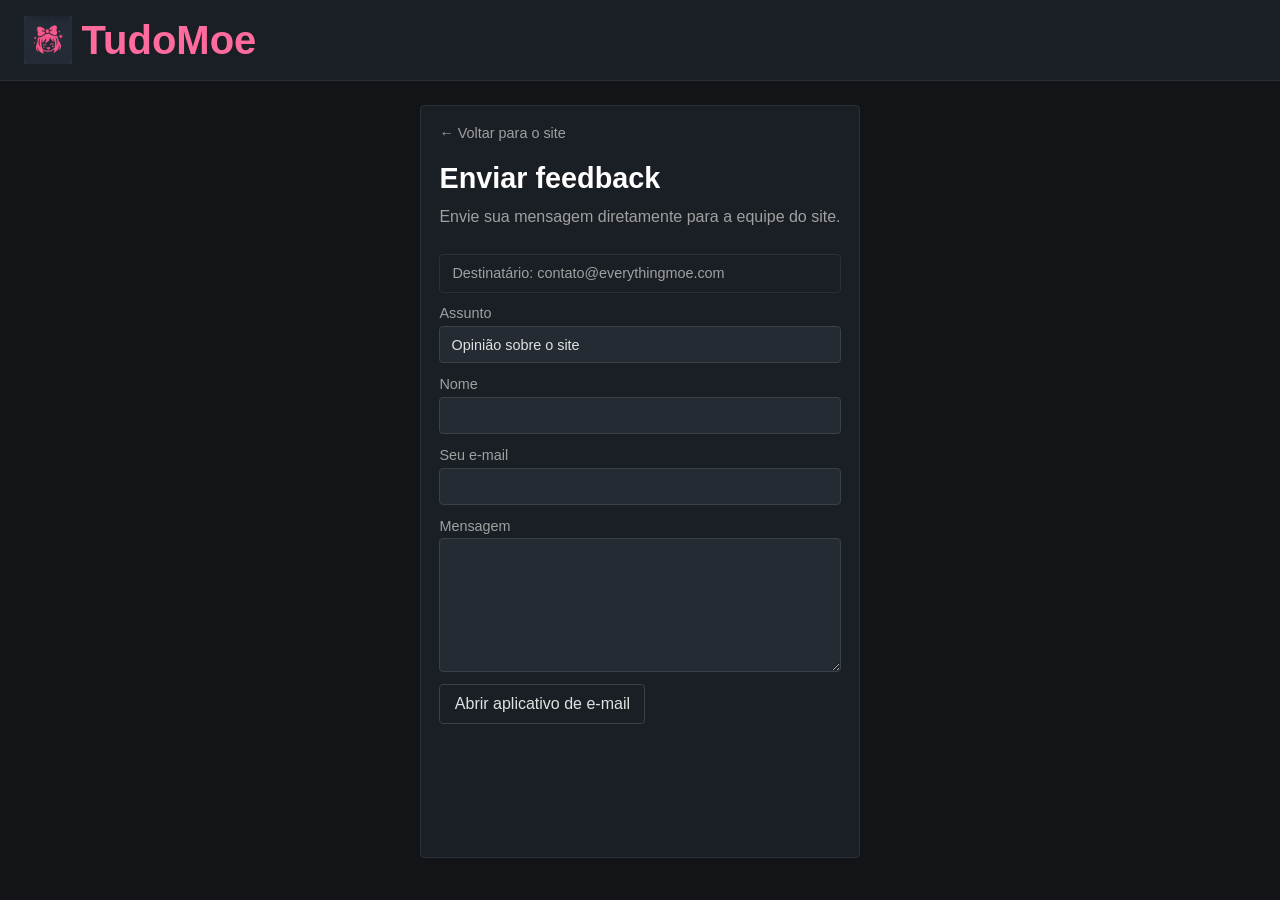
<file: feedback.html>
<!DOCTYPE html>
<html lang="pt-BR">
<head>
    <meta charset="UTF-8">
    <meta name="viewport" content="width=device-width, initial-scale=1.0">
    <title>Enviar feedback - TudoMoe</title>
    <link rel="icon" type="image/x-icon" href="Imagens/watermarked_img_15993395381853042942.jpg">
    <link rel="stylesheet" href="estilos.css">
</head>
<body>
    <header>
        <div class="header-left">
            <a href="index.html" class="logo">
                <img src="Imagens/icon3.jpeg" alt="logo">
                <span class="logo-text">TudoMoe</span>
            </a>
        </div>
    </header>

    <main class="container feedback-page">
        <section class="content-section feedback-page-card">
            <a class="feedback-back-link" href="index.html">← Voltar para o site</a>
            <h1 class="feedback-page-title">Enviar feedback</h1>
            <p class="feedback-page-intro">Envie sua mensagem diretamente para a equipe do site.</p>
            <form class="feedback-page-form">
                <p class="feedback-page-recipient">Destinatário: contato@everythingmoe.com</p>
                <label>Assunto<input class="feedback-subject" type="text" readonly></label>
                <label>Nome<input name="name" type="text" maxlength="80" required></label>
                <label>Seu e-mail<input name="email" type="email" maxlength="120" required></label>
                <label>Mensagem<textarea name="message" rows="7" maxlength="1000" required></textarea></label>
                <button class="feedback-page-submit" type="submit">Abrir aplicativo de e-mail</button>
            </form>
        </section>
    </main>

    <script src="script.js"></script>
</body>
</html>
</file>
<file: estilos.css>
* {
    margin: 0;
    padding: 0;
    box-sizing: border-box;
}

html,
body {
    width: 100%;
    max-width: 100%;
    overflow-x: hidden;
}

img,
video,
iframe,
svg {
    max-width: 100%;
}

body {
    background:#121417;
   color:#e0e0e0;
   font-family: -apple-system, BlinkMacSystemFont, 'Segoe UI', Roboto, Oxygen, Ubuntu, Cantarell, sans-serif;
   min-height:100vh;
   overflow-x: hidden;
   display: flex;
   flex-direction: column;
}

header {
    background: #1a1f26;
    border-bottom: 1px solid #2a3038;
    padding: 1rem 1.5rem;
    display: flex;
    justify-content: space-between;
    align-items: center;
    gap: 1.2rem;
    position: sticky;
    top: 0;
    z-index: 100;
    flex-wrap: wrap;
    width: 100%;
}

.header-left{
    display: flex;
    align-items: center;
    gap: .6rem;
    min-width: 0;
}

.menu-toggle{
    display: block;
    cursor: pointer;
    font-size: 1.5rem;
    color: #e0e0e0;
    background: none;
    border: none;
    position: relative;
    z-index: 360;
}

.logo{
    display: flex;
    align-items: center;
    gap: .6rem;
    text-decoration: none;
    color: #e0e0e0;
}

.logo img{
    width: 48px;
    height: 48px;
    border-radius: 4px;
}

.logo-text{
    font-size: 1.3rem;
    font-weight: 600;
    color: #ff6b9d;
    overflow-wrap: anywhere;
}

.header-right{
    display: flex;
    align-items: center;
    gap: 1rem;
    min-width: 0;
    max-width: 100%;
}

.search-container{
    position: relative;
    width: min(280px, 100%);
}

.search-box{
    background:#2a3038;
    border: 1px solid #3a4048;
    padding: .55rem 1rem;
    border-radius: 4px;
    color: #e0e0e0;
    width: 100%;
    min-width: 0;
    max-width: 100%;
    font-size: 1rem;
}

.search-status{
    color: #a0a0a0;
    font-size: .85rem;
    white-space: nowrap;
}

.search-suggestions{
    position: absolute;
    top: calc(100% + .35rem);
    left: 0;
    right: 0;
    z-index: 250;
    display: grid;
    gap: .2rem;
    padding: .4rem;
    background: #1a1f26;
    border: 1px solid #3a4048;
    border-radius: 4px;
    box-shadow: 0 10px 24px rgba(0,0,0,.3);
}

.search-suggestions[hidden]{
    display: none;
}

.search-suggestion{
    display: flex;
    align-items: center;
    gap: .6rem;
    width: 100%;
    padding: .5rem .6rem;
    border: 0;
    border-radius: 3px;
    background: transparent;
    color: #e0e0e0;
    cursor: pointer;
    font: inherit;
    text-align: left;
}

.search-suggestion-icon{
    flex: 0 0 32px;
    width: 32px;
    height: 32px;
    border-radius: 3px;
    object-fit: contain;
    background: #252b33;
}

.search-suggestion-text{
    display: grid;
    min-width: 0;
    gap: .15rem;
}

.search-suggestion small{
    color: #7a8088;
    font-size: .75rem;
}

.search-suggestion:hover,
.search-suggestion:focus-visible{
    background: rgba(255,107,157,.08);
    outline: 0;
}


.header-icons{
    display: flex;
    gap: 1.2rem;
}

.settings-menu{
    position: relative;
}

.share-menu{
    position: relative;
}

.feedback-menu{
    position: relative;
}

.icon-btn{
    background: none;
    border: none;
    color: #e0e0e0;
    cursor: pointer;
    font-size: 1.3rem;
}

.share-panel{
    position: absolute;
    top: calc(100% + .7rem);
    right: 0;
    z-index: 200;
    width: 220px;
    padding: .65rem;
    display: grid;
    gap: .25rem;
    background: #1a1f26;
    border: 1px solid #3a4048;
    border-radius: 4px;
    box-shadow: 0 10px 24px rgba(0,0,0,.3);
}

.share-panel[hidden]{
    display: none;
}

.share-panel button{
    padding: .5rem;
    border: 0;
    border-radius: 3px;
    background: transparent;
    color: #a0a0a0;
    cursor: pointer;
    font: inherit;
    text-align: left;
}

.share-panel button:hover,
.share-panel button:focus-visible{
    background: rgba(255,107,157,.08);
    color: #fff;
}

.feedback-panel{
    position: absolute;
    top: calc(100% + .7rem);
    right: 0;
    z-index: 200;
    width: 190px;
    padding: .65rem;
    display: grid;
    gap: .25rem;
    background: #1a1f26;
    border: 1px solid #3a4048;
    border-radius: 4px;
    box-shadow: 0 10px 24px rgba(0,0,0,.3);
}

.feedback-panel[hidden]{
    display: none;
}

.feedback-panel button{
    padding: .5rem;
    border: 0;
    border-radius: 3px;
    background: transparent;
    color: #a0a0a0;
    cursor: pointer;
    font: inherit;
    text-align: left;
}

.feedback-panel button a{
    display: block;
    color: inherit;
    text-decoration: none;
}

.feedback-panel button:hover,
.feedback-panel button:focus-visible{
    background: rgba(255,107,157,.08);
    color: #fff;
}

.feedback-form{
    display: grid;
    gap: .5rem;
}

.feedback-recipient{
    padding: .35rem .5rem;
    border-bottom: 1px solid #2a3038;
    color: #7a8088;
    font-size: .75rem;
}

.feedback-form label{
    display: grid;
    gap: .2rem;
    color: #a0a0a0;
    font-size: .78rem;
}

.feedback-form input,
.feedback-form textarea{
    width: 100%;
    padding: .4rem .5rem;
    border: 1px solid #3a4048;
    border-radius: 3px;
    background: #252b33;
    color: #e0e0e0;
    font: inherit;
}

.feedback-form textarea{
    min-height: 74px;
    resize: vertical;
}

.feedback-form-actions{
    display: flex;
    gap: .35rem;
}

.feedback-form-actions button{
    flex: 1;
    padding: .4rem;
    border: 1px solid #3a4048;
    background: #252b33;
    text-align: center;
}

.feedback-page{
    display: block;
    flex: 1;
    max-width: 900px;
    padding-top: 2.5rem;
    padding-bottom: 2.5rem;
}

.feedback-page-card{
    max-width: 720px;
    margin: 0 auto;
}

.feedback-back-link{
    color: #a0a0a0;
    text-decoration: none;
    font-size: .9rem;
}

.feedback-back-link:hover{
    color: #ff6b9d;
}

.feedback-page-title{
    margin-top: 1.2rem;
    color: #fff;
    font-size: 1.8rem;
}

.feedback-page-intro{
    margin-top: .6rem;
    color: #a0a0a0;
    line-height: 1.6;
}

.feedback-page-form{
    display: grid;
    gap: .8rem;
    margin-top: 1.5rem;
}

.feedback-page-form label{
    display: grid;
    gap: .3rem;
    color: #a0a0a0;
    font-size: .9rem;
}

.feedback-page-form input,
.feedback-page-form textarea{
    width: 100%;
    padding: .6rem .7rem;
    border: 1px solid #3a4048;
    border-radius: 4px;
    background: #252b33;
    color: #e0e0e0;
    font: inherit;
}

.feedback-page-form textarea{
    resize: vertical;
}

.feedback-page-recipient{
    padding: .65rem .75rem;
    border: 1px solid #2a3038;
    border-radius: 4px;
    color: #a0a0a0;
    font-size: .9rem;
}

.feedback-page-submit{
    width: fit-content;
    padding: .6rem .9rem;
    border: 1px solid #3a4048;
    border-radius: 4px;
    background: #1a1f26;
    color: #e0e0e0;
    cursor: pointer;
    font: inherit;
}

.feedback-page-submit:hover{
    border-color: #ff6b9d;
    color: #ff6b9d;
}

.settings-panel{
    position: absolute;
    top: calc(100% + .7rem);
    right: 0;
    z-index: 200;
    width: 190px;
    padding: .65rem;
    display: grid;
    gap: .25rem;
    background: #1a1f26;
    border: 1px solid #3a4048;
    border-radius: 4px;
    box-shadow: 0 10px 24px rgba(0,0,0,.3);
}

.settings-panel[hidden]{
    display: none;
}

.settings-panel strong{
    padding: .35rem .5rem .55rem;
    color: #ff6b9d;
    font-size: .9rem;
    border-bottom: 1px solid #2a3038;
}

.settings-panel button{
    padding: .5rem;
    border: 0;
    border-radius: 3px;
    background: transparent;
    color: #a0a0a0;
    cursor: pointer;
    font: inherit;
    text-align: left;
}

.settings-panel button:hover,
.settings-panel button:focus-visible{
    background: rgba(255,107,157,.08);
    color: #fff;
}

.language-options{
    display: grid;
    gap: .15rem;
    padding: .35rem 0;
}

.language-label{
    padding: .35rem .5rem .15rem;
    color: #a0a0a0;
    font-size: .8rem;
}

.container{
    width: 100%;
    max-width: 88%;
    margin: 0 auto;
    padding: 1.5rem;
}

.main-content,
.layout,
.content-section,
.media-section,
.platform-card,
.item-card,
.footer-section {
    min-width: 0;
}

.hero-section{
    margin-bottom: 2.5rem;
}

.hero-title{
    font-size: 1.8rem;
    color: #fff;
    margin-bottom: .8rem;
    font-weight: 700;
}
.hero-subtitle{
    color: #a0a0a0;
    margin-bottom: 1.2rem;
    font-size: 1.05rem;
    line-height: 1.8;
    overflow-wrap: anywhere;
}

.action-buttons{
    display: flex;
    gap: 1.2rem;
    flex-wrap: wrap
}

.btn{
    background: #2a3038;
    border: 1px solid #3a4048;
    color: #e0e0e0;
    padding: .55rem 1.2rem;
    border-radius: 4px;
    cursor: pointer;
    display: flex;
    align-items: center;
    gap: .5rem;
    font-size: 1.05rem;
    font-weight: 500;
}

.categories-menu{
    background: #1a1f26;
    border: 1px solid #2a3038;
    border-radius: 4px;
    margin-bottom: 2rem;
    overflow: hidden;
}

.categories-toggle{
    width: 100%;
    display: flex;
    align-items: center;
    justify-content: center;
    position: relative;
    padding: .75rem 1rem;
    background: #252b33;
    border: 0;
    border-bottom: 1px solid #2a3038;
    color: #e0e0e0;
    cursor: pointer;
    font: inherit;
    font-weight: 600;
    text-align: left;
}

.categories-toggle:hover,
.categories-toggle:focus-visible{
    color: #ff6b9d;
}

.categories-toggle span:last-child{
    font-size: 1.2rem;
    transition: transform .2s ease;
    position: absolute;
    right: 1rem;
}

.categories-list{
    display: flex;
    flex-wrap: wrap;
    justify-content: center;
    list-style: none;
    gap: .6rem;
    max-height: 7.5rem;
    overflow: hidden;
    padding: .75rem;
    opacity: 1;
    transform: translateY(0);
    transition: max-height .6s ease, opacity .8s ease, transform .8s ease;
}

.categories-list li.category-overflow{
    opacity: 0;
    transform: translateY(-.5rem);
    transition: opacity .8s ease, transform .8s ease;
}

.categories-menu.expanded .categories-list{
    max-height: 100rem;
    opacity: 1;
    transform: translateY(0);
}

.categories-menu.expanded .categories-list li.category-overflow{
    opacity: 1;
    transform: translateY(0);
}

.categories-menu.expanded .categories-toggle span:last-child{
    transform: rotate(180deg);
}

.category-link{
    display: flex;
    width: 100%;
    height: 100%;
    flex-direction: column;
    align-items: center;
    justify-content: center;
    gap: .4rem;
    padding: 1.25rem .35rem .35rem;
    color: #a0a0a0;
    text-decoration: none;
    text-align: center;
    white-space: normal;
    font-size: .82rem;
    line-height: 1.15;
}

.categories-list li{
    position: relative;
    display: flex;
    flex: 0 0 84px;
    width: 84px;
    height: 84px;
    align-items: stretch;
    justify-content: center;
    border: 1px solid #2a3038;
    border-radius: 4px;
    background: #1f252c;
    transition: border-color .3s, background .3s, transform .3s;
}

.categories-list li::before{
    content: attr(data-icon);
    display: block;
    place-items: center;
    position: absolute;
    top: .6rem;
    left: 0;
    width: 100%;
    color: #7a8088;
    font-size: 1.15rem;
    line-height: 1;
    transition: color .3s, transform .3s;
    text-align: center;
    pointer-events: none;
}

.categories-list li:hover::before,
.categories-list li:has(.category-link.active)::before{
    color: #ff6b9d;
    transform: scale(1.1);
}

.categories-list li:hover,
.categories-list li:has(.category-link.active){
    border-color: #ff6b9d;
    background: #252b33;
    transform: translateY(-2px);
}

.category-link.active{
    color: #ff6b9d;
    background: transparent;
    border: 0;
}

.content-section{
    background: #1a1f26;
    border: 1px solid #2a3038;
    border-radius: 4px;
    padding: 1.15rem;
    margin-bottom: 1.15rem;
}

.content-columns{
    display: grid;
    grid-template-columns: repeat(2, minmax(0, 1fr));
    gap: 1rem;
    align-items: start;
}

.content-columns .content-section{
    min-width: 0;
}

.items-grid{
    display: grid;
    grid-template-columns: repeat(auto-fill,minmax(min(130px, 100%),1fr));
    gap:1.5rem;
}

.items-list{
    grid-template-columns: 1fr;
    gap: 8px;
}

.item-card{
    background: #252b33;
    border: 1px solid #3a4048;
    border-radius: 4px;
    overflow: hidden;
    transition: all .3s;
}

.item-card:hover{
    border-color: #ff6b9d;
    transform: translateY(-3px);
}

.items-list .item-card{
    display: flex;
    align-items: center;
    flex-wrap: wrap;
    padding: .35rem;
}

.items-list .item-image{
    flex: 0 0 36px;
    width: 36px;
    height: 36px;
    font-size: 1rem;
}

.items-list .item-info{
    flex: 1;
    min-width: 0;
    padding: .35rem .6rem;
    order: 1;
}

.item-main{
    flex: 1;
    min-width: 0;
}

.item-expand,
.item-action{
    border: 1px solid #3a4048;
    border-radius: 4px;
    background: #1a1f26;
    color: #e0e0e0;
    cursor: pointer;
    font: inherit;
}

.item-expand{
    display: block;
    flex: 0 0 auto;
    width: auto;
    max-width: 42%;
    padding: .3rem .6rem;
    margin: 0 0 0 .5rem;
    text-align: left;
    white-space: nowrap;
    overflow: hidden;
    text-overflow: ellipsis;
    order: 2;
}

.items-list .item-main{
    display: contents;
}

.items-list .item-details{
    flex-basis: 100%;
    order: 3;
}

.item-expand:hover,
.item-action:hover,
.item-external-link:hover{
    color: #ff6b9d;
    border-color: #ff6b9d;
}

.item-details{
    max-height: 0;
    opacity: 0;
    overflow: hidden;
    padding: 0;
    transition: max-height .55s ease, opacity .45s ease, padding .55s ease;
}

.item-card.expanded .item-details{
    max-height: 30rem;
    opacity: 1;
    padding: .55rem 0 .15rem;
}

.item-external-link{
    width: fit-content;
    padding: .3rem .5rem;
    border: 1px solid #3a4048;
    border-radius: 4px;
    color: #ff6b9d;
    text-decoration: none;
    transition: color .3s, border-color .3s;
}

.item-pros-cons{
    display: grid;
    grid-template-columns: repeat(2, minmax(0, 1fr));
    gap: .7rem;
    margin-top: .55rem;
}

.item-pros-cons strong{
    color: #4ade80;
}

.item-pros-cons > div:first-child p{
    color: #4ade80;
}

.item-pros-cons > div:last-child strong{
    color: #f87171;
}

.item-pros-cons > div:last-child p{
    color: #f87171;
}

.item-pros-cons p,
.comments-panel p{
    margin-top: .25rem;
    color: #a0a0a0;
    font-size: .82rem;
    line-height: 1.35;
}

.item-actions{
    display: flex;
    flex-wrap: wrap;
    gap: .4rem;
    margin-top: .55rem;
}

.item-action{
    padding: .3rem .5rem;
}

.item-card.pinned{
    border-color: #ff6b9d;
}

.item-card.pinned .pin-toggle{
    color: #ff6b9d;
}

.comments-panel{
    display: none;
    margin-top: .5rem;
    padding-top: .5rem;
    border-top: 1px solid #3a4048;
}

.comments-panel.visible{
    display: block;
    animation: itemFadeIn .35s ease both;
}

.comment-form{
    display: grid;
    gap: .55rem;
    margin-bottom: .8rem;
}

.comment-fields{
    display: grid;
    grid-template-columns: minmax(0, 1fr) 130px;
    gap: .5rem;
}

.comment-form label{
    display: grid;
    gap: .25rem;
    color: #a0a0a0;
    font-size: .78rem;
}

.comment-form input,
.comment-form select,
.comment-form textarea{
    width: 100%;
    padding: .4rem .5rem;
    border: 1px solid #3a4048;
    border-radius: 4px;
    background: #252b33;
    color: #e0e0e0;
    font: inherit;
    resize: vertical;
}

.comment-form input:focus,
.comment-form select:focus,
.comment-form textarea:focus{
    outline: 1px solid #ff6b9d;
    border-color: #ff6b9d;
}

.comment-submit{
    width: fit-content;
    padding: .35rem .65rem;
    border: 1px solid #3a4048;
    border-radius: 4px;
    background: #1a1f26;
    color: #e0e0e0;
    cursor: pointer;
    font: inherit;
}

.comment-submit:hover{
    color: #ff6b9d;
    border-color: #ff6b9d;
}

.comments-list{
    display: grid;
    gap: .55rem;
}

.comment-entry{
    padding-top: .55rem;
    border-top: 1px solid #3a4048;
}

.comment-heading{
    display: flex;
    justify-content: space-between;
    gap: .5rem;
    color: #e0e0e0;
}

.comment-heading span{
    color: #ff6b9d;
    letter-spacing: .05em;
}

.comment-entry p{
    margin-top: .25rem;
    color: #a0a0a0;
    font-size: .85rem;
    line-height: 1.4;
    overflow-wrap: anywhere;
}

@media(max-width:520px){
    .comment-fields{
        grid-template-columns: 1fr;
    }
}

@keyframes itemFadeIn{
    from{opacity:0;transform:translateY(-.35rem)}
    to{opacity:1;transform:translateY(0)}
}

@media(max-width:520px){
    .item-pros-cons{grid-template-columns:1fr;gap:.6rem;}
}

@media(max-width:760px){
    .content-columns{
        grid-template-columns: 1fr;
    }
}

.item-image{
    width: 100%;
    height: 130px;
    background: #1a1f26;
    display: flex;
    align-items: center;
    justify-content: center;
    font-size: 2.5rem;
    color: #3a4048;
}

.item-info{
    padding: .55rem .7rem;
}

.item-title{
    font-size: .88rem;
    color: #e0e0e0;
    margin-bottom: .2rem;
    font-weight: 600;
}

.item-desc{
    font-size: .9rem;
    color: #7a8088;
    line-height:1.5;
}

.media-section{
    margin-top: 2.5rem;
    background: #1a1f26;
    border: 1px solid #2a3038;
    border-radius: 4px;
    padding: 1.8rem;
}

.media-title{
    display: flex;
    align-items: center;
    gap: .8rem;
    font-size: 1.3rem;
    margin-bottom: 1.8rem;
    color: #fff;
    font-weight:700;
}

.platform-grid{
    display: grid;
    grid-template-columns: repeat(auto-fit,minmax(min(140px, 100%),1fr));
    gap: 1.5rem;
}

.platform-card{
    background: #252b33;
    border: 1px solid #3a4048;
    border-radius: 4px;
    padding: 1.2rem;
    transition: all .3s;
    cursor:pointer;
}

.platform-card:hover{
    border-color: #ff6b9d;
    transform: translateY(-3px);
}

.platform-card h3{
    font-size: 1rem;
    color: #ff6b9d;
    margin-bottom: .9rem;
    font-weight: 700;
}

.platform-card ul{
    list-style: none;
    padding: 0;
    margin: 0;
    display: grid;
    gap: .55rem;
}

.platform-card li a{
    color: #a0a0a0;
    text-decoration: none;
    font-size: .95rem;
    transition: color .3s;
    line-height: 1.6;font-weight:500;
    overflow-wrap: anywhere;
}

.platform-card li a:hover{
    color:#fff;
}

footer{
    background: #1a1f26;
    border-top: 1px solid #2a3038;
    padding: 2.5rem 1.5rem 1.5rem;
    margin-top:2.5rem;
}

.footer-content{
    width: 100%;
    max-width: 88%;
    margin: 0 auto;
    display: grid;
    grid-template-columns: repeat(auto-fit,minmax(170px,1fr));
    gap:2rem;
    margin-bottom:2rem;
}

.footer-section h3{
    font-size: 1.1rem;
    color: #ff6b9d;
    margin-bottom: 1.1rem;
    font-weight: 700;
}

.footer-section ul{
    list-style: none;
    padding: 0;
    margin: 0;
    display: grid;
    gap: .55rem;
}

.footer-section a{color:#a0a0a0;text-decoration:none;font-size:.95rem;transition:color .3s;line-height:1.6;font-weight:500
}

.footer-section a:hover{color:#ff6b9d
}

.footer-bottom{max-width:88%;margin:0 auto;border-top:1px solid #2a3038;padding-top:1.5rem;display:flex;justify-content:space-between;align-items:center;flex-wrap:wrap;gap:1.2rem
}

.footer-text{color:#7a8088;font-size:.95rem;line-height:1.6
}

.footer-text,
.sidebar-footer {
    overflow-wrap: anywhere;
}

.social-links{display:flex;gap:1.5rem
}

.social-links a{color:#a0a0a0;text-decoration:none;font-size:1.3rem;transition:color .3s
}

.social-links img{
    width: 1.3rem;
    height: 1.3rem;
    object-fit: contain;
    display: block;
    filter: brightness(0) saturate(100%) invert(67%) sepia(4%) saturate(10%) hue-rotate(180deg) brightness(93%) contrast(88%);
}

.social-links a:hover{color:#ff6b9d
}

.layout{display:grid;grid-template-columns:1fr;gap:1.2rem;align-items:stretch;min-height:calc(100vh - 80px)
}

.sidebar{background:#121417;border:1px solid #2a3038;border-radius:4px;padding:1.3rem;min-width:0;width:260px;height:calc(100vh - var(--sidebar-top, 0px));display:none;position:fixed;top:var(--sidebar-top, 0px);left:0;z-index:330;overflow-y:auto;overflow-x:hidden;transform:translateX(-100%);
}

body.sidebar-open .sidebar{
    display:block;box-shadow:8px 0 24px rgba(0,0,0,.25);background:#121417;
    animation: sidebarFadeIn .35s ease both;
}

body.sidebar-closing .sidebar{
    display:block;box-shadow:8px 0 24px rgba(0,0,0,.25);background:#121417;
    animation: sidebarFadeOut .35s ease both;
}

@keyframes sidebarFadeIn{
    from{opacity:0;transform:translateX(-1rem)}
    to{opacity:1;transform:translateX(0)}
}

@keyframes sidebarFadeOut{
    from{opacity:1;transform:translateX(0)}
    to{opacity:0;transform:translateX(-1rem)}
}

body.sidebar-open .sidebar::-webkit-scrollbar{width:10px}

body.sidebar-open .sidebar::-webkit-scrollbar-thumb{background:rgba(255,107,157,0.25);border-radius:10px}

body.sidebar-open .sidebar::-webkit-scrollbar-track{background:rgba(255,255,255,0.02);border-radius:10px}
 
.sidebar-section{
    margin-bottom:1.3rem;
}

.sidebar-section + .sidebar-section{
    border-top: 1px solid #2a3038;
    padding-top: .7rem;
}

.sidebar-section h4{
    color: #ff6b9d;
    margin-bottom: .6rem;
    font-size: 1rem;
    font-weight:700;
}

.sidebar-section h4::before{
    content: attr(data-icon);
    display: inline-grid;
    place-items: center;
    width: 1.35rem;
    margin-right: .35rem;
    color: #ff6b9d;
    font-size: 1rem;
}

.sidebar-section ul{
    list-style: none;
    padding: 0;
    margin: 0;
    display: grid;
    gap: .4rem;
}

.sidebar a{
    color: #a0a0a0;
    text-decoration: none;
    font-size: .95rem;
    transition: color .3s;
    line-height: 1.6;
    font-weight: 500;
}

.sidebar a:hover{
    color: #ff6b9d;
}

.sidebar-section li a{
    padding: .35rem .5rem;
    padding-left: 2rem;
    display: block;
    border-radius: 4px;
}

.sidebar-section li{
    position: relative;
}

.sidebar-section li > img{
    position: absolute;
    left: .55rem;
    top: 50%;
    width: 1rem;
    height: 1rem;
    object-fit: contain;
    transform: translateY(-50%);
    pointer-events: none;
}

.sidebar-section li::before{
    content: attr(data-icon);
    position: absolute;
    left: .55rem;
    top: 50%;
    width: 1rem;
    color: #7a8088;
    font-size: .9rem;
    line-height: 1;
    text-align: center;
    transform: translateY(-50%);
    pointer-events: none;
    transition: color .3s, transform .3s;
}

.sidebar-section li:hover::before{
    color: #ff6b9d;
    transform: translateY(-50%) scale(1.12);
}

.sidebar-section li a:hover{
    background: rgba(255,107,157,0.05);
}

.sidebar-footer{
    border-top: 1px solid #2a3038;
    padding-top: .7rem;
    margin-top: .7rem;
    color: #7a8088;
    font-size: .85rem;
}

@media(max-width:992px){
    .sidebar{width:220px}
}

@media(max-width:768px){
    .footer-bottom{flex-direction: column;
    text-align: center;
    gap: .9rem}
    .footer-bottom>div{width:100%}
    .layout{grid-template-columns:1fr}
    .search-box{width:150px;flex:1 1 120px}
    .container{max-width:100%;padding:1.2rem}
    .header-right{gap:.8rem}
}

@media(max-width:420px){
    header{padding: .8rem 1rem;}
    .header-left,
    .header-right{width:100%;}
    .header-right{justify-content: space-between;}
    .search-box{width:auto;}
    .container{padding: .9rem;}
    .content-section,
    .media-section{padding: 1rem;}
    .action-buttons .btn{max-width:100%;}
}

.sidebar-backdrop{
    position: fixed;
    inset: 0;
    background: rgba(0,0,0,0.45);
    z-index: 320;
    display: none;
}

.container {
    display: flex;
    flex-wrap: wrap;
    gap: 16px; 
    max-width: 100%; 
    box-sizing: border-box;
}

.item {
    flex: 1 1 300px; /* Cresce, encolhe e tem base de 300px */
    max-width: 100%; /* Impede o item individual de vazar */
}

.item-card{
    display: flex;
    padding-left: 5px;
}

.logo-text{
    font-size: 40px;
}

.content-title{
    padding-bottom: 7px;
}

.item-expand{
    padding-left: 15px;
}

.about-page{
    display: block;
    flex: 1;
    width: 100%;
    max-width: 88%;
    padding: 2rem 0;
}

.about-section{
    width: 100%;
    max-width: 1000px;
    margin: 0 auto;
    padding: 2rem 2.25rem;
}

.about-section h1{
    margin-bottom: .9rem;
    color: #fff;
    font-size: 1.8rem;
}

.about-section > p{
    color: #a0a0a0;
    font-size: 1.05rem;
    line-height: 1.8;
    margin-bottom: 1.6rem;
}

.about-section > h2{
    margin-top: 2rem;
    margin-bottom: .65rem;
    padding-top: 1rem;
    border-top: 1px solid #2a3038;
    color: #ff6b9d;
    font-size: 1.25rem;
}

.about-section > h2 + p{
    margin-bottom: 1.4rem;
}

.about-section ul{
    display: grid;
    gap: .5rem;
    padding-left: 1.2rem;
    color: #a0a0a0;
}

.about-section li a{
    color: #a0a0a0;
    text-decoration: none;
}

.about-section li a:hover{
    color: #ff6b9d;
}

.about-social-list li a{
    display: inline-flex;
    align-items: center;
    gap: .45rem;
}

.about-social-list img{
    width: 1.1rem;
    height: 1.1rem;
    object-fit: contain;
    filter: brightness(0) saturate(100%) invert(67%) sepia(4%) saturate(10%) hue-rotate(180deg) brightness(93%) contrast(88%);
}

.about-details{
    display: grid;
    grid-template-columns: repeat(3, minmax(0, 1fr));
    gap: 1rem;
    margin-top: 1.8rem;
}

.about-details article{
    padding: 1rem;
    background: #252b33;
    border: 1px solid #3a4048;
    border-radius: 4px;
}

.about-details h2{
    margin-bottom: .55rem;
    color: #ff6b9d;
    font-size: 1.05rem;
}

.about-details p{
    color: #a0a0a0;
    font-size: .95rem;
    line-height: 1.6;
}

@media(max-width:700px){
    .about-page{
        max-width: 100%;
        padding: 1rem 0;
    }

    .about-section{
        padding: 1.5rem;
    }

    .about-details{
        grid-template-columns: 1fr;
    }
}
</file>
